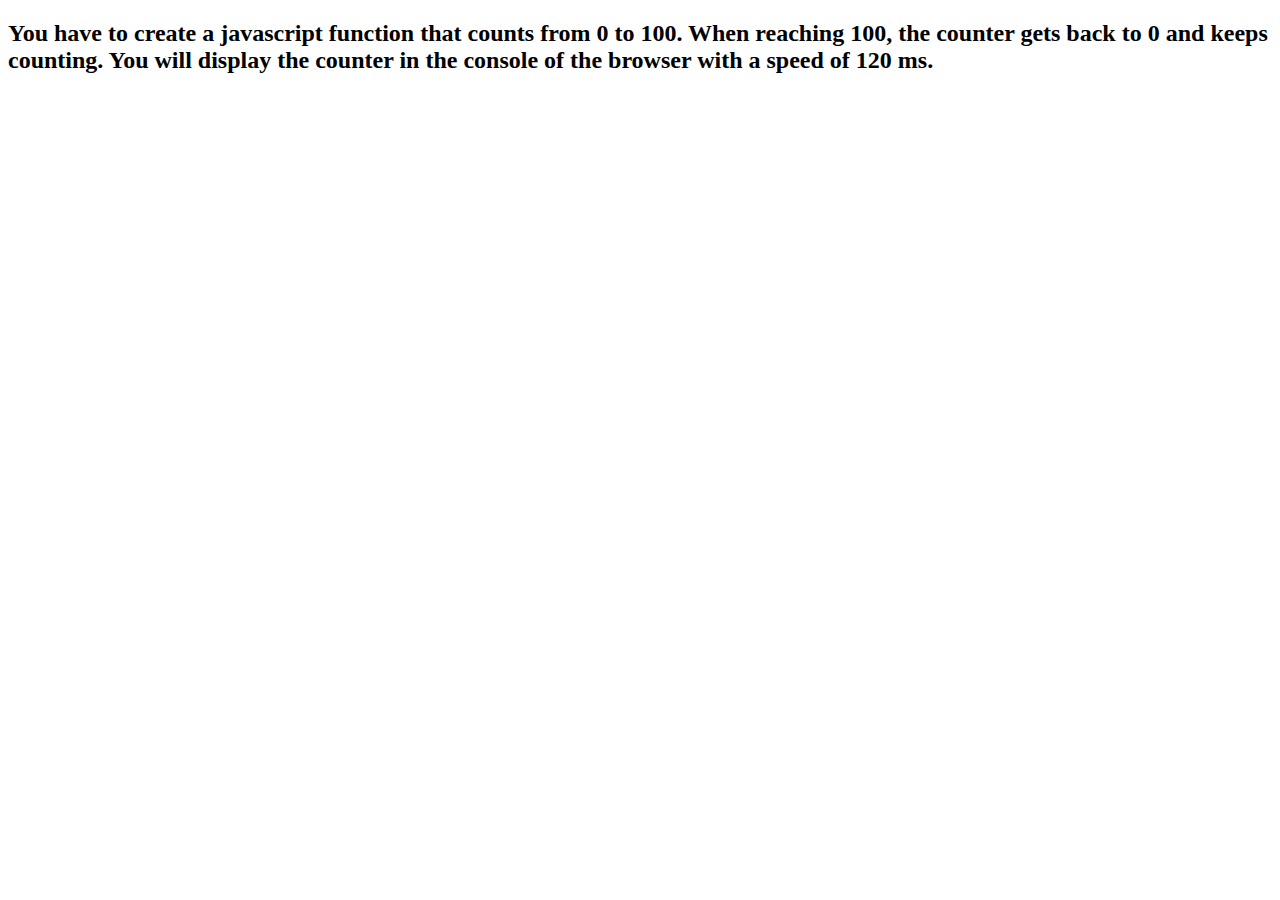
<file: task1/index.html>
<!DOCTYPE html>
<html lang="en" dir="ltr">

<head>
  <meta charset="utf-8">
  <title>counting</title>
</head>

<body>
  <header>
    <h2>You have to create a javascript function that counts from 0 to 100. When reaching 100, the counter gets back to 0 and keeps counting. You will display the counter in the console of the browser with a speed of 120 ms.</h2>
  </header>
  <script type="text/javascript" src="index.js">

  </script>
</body>

</html>
</file>
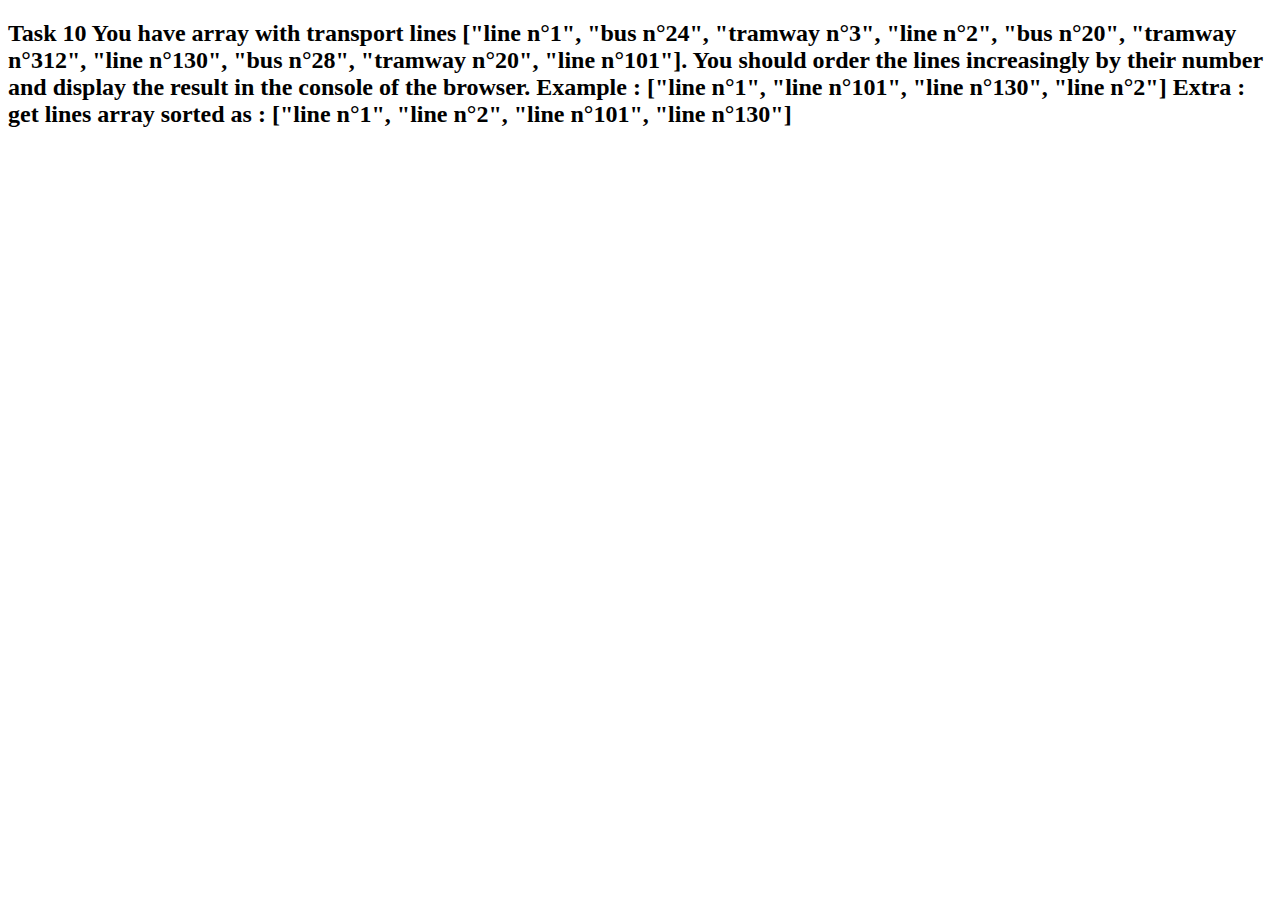
<file: task10/index.html>
<!DOCTYPE html>
<html lang="en" dir="ltr">

<head>
  <meta charset="utf-8">
  <title>task 10</title>
</head>

<body>

  <h2>Task 10

    You have array with transport lines ["line n°1", "bus n°24", "tramway n°3", "line n°2", "bus n°20", "tramway n°312", "line n°130", "bus n°28", "tramway n°20", "line n°101"].

    You should order the lines increasingly by their number and display the result in the console of the browser.

    Example : ["line n°1", "line n°101", "line n°130", "line n°2"]

    Extra : get lines array sorted as : ["line n°1", "line n°2", "line n°101", "line n°130"]</h2>
  <script type="text/javascript" src="index.js">

  </script>
</body>

</html>
</file>
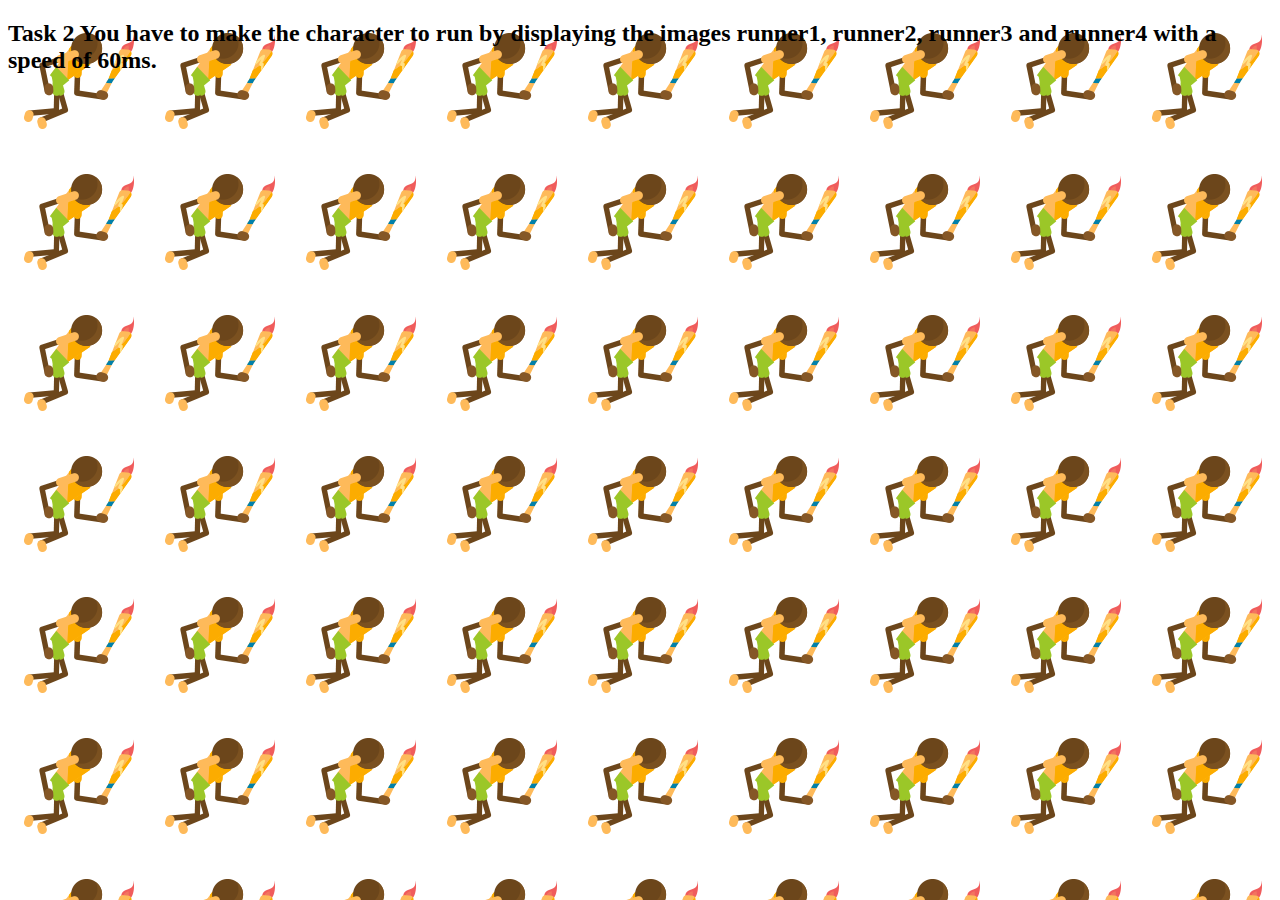
<file: task2/index.html>
<!DOCTYPE html>
<html lang="en" dir="ltr">

<head>
  <meta charset="utf-8">
  <title>Running</title>
</head>


<body>
  <header>
    <h2>Task 2

      You have to make the character to run by displaying the images runner1, runner2, runner3 and runner4 with a speed of 60ms.</h2>
  </header>


  <script type="text/javascript" src="index.js">

  </script>
</body>

</html>
</file>
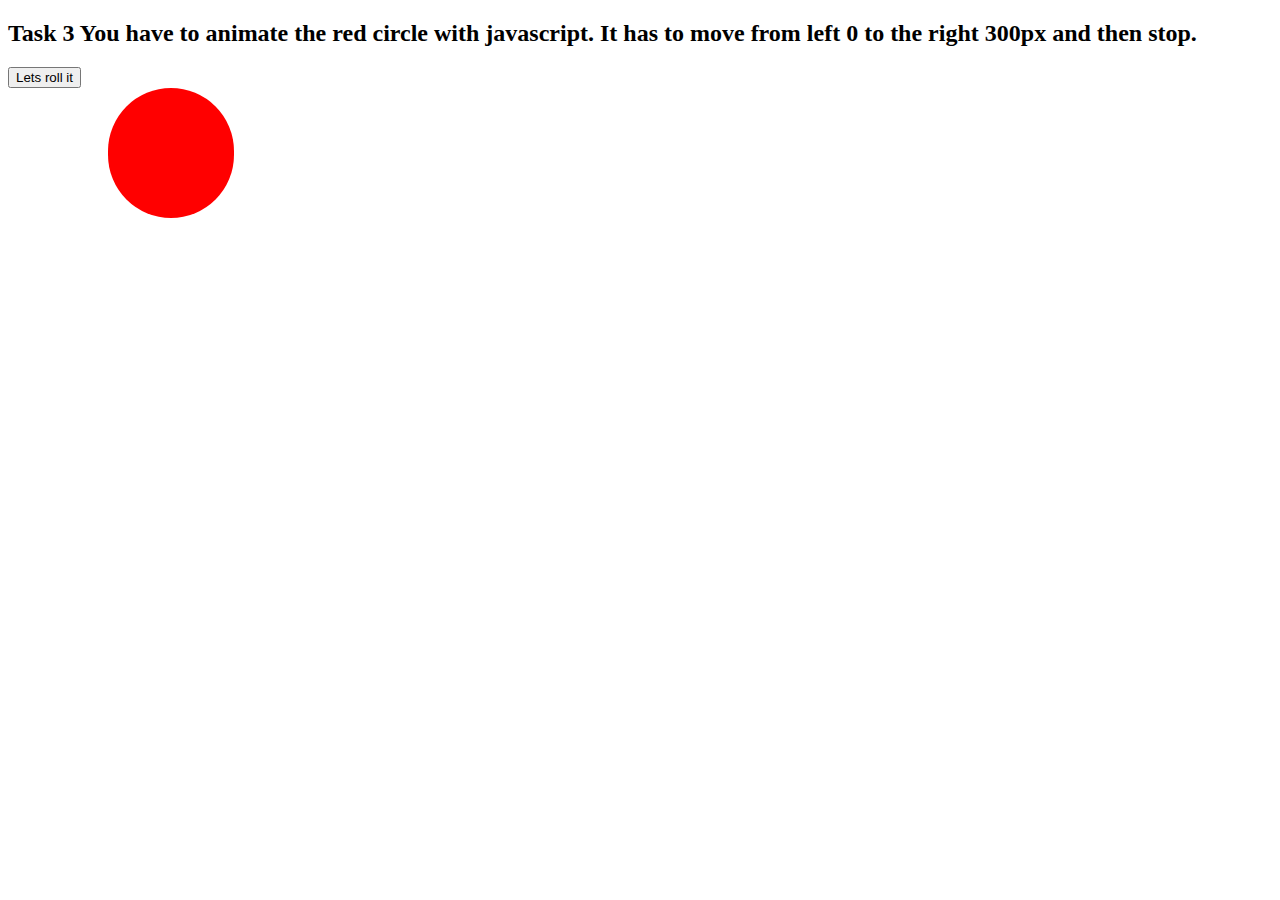
<file: task3/index.html>
<!DOCTYPE html>
<html lang="en" dir="ltr">

<head>
  <meta charset="utf-8">
  <title>Red Circle</title>
  <style media="screen">
    #demo{
      position: relative;
      left:100px;
  width: 10%;
  height: 130px;
background-color: red;
border-radius: 68px;

}

  </style>
</head>

<body>
  <h2>Task 3

    You have to animate the red circle with javascript. It has to move from left 0 to the right 300px and then stop.</h2>

  <button type="button" name="button" onclick="myAnimation()">Lets roll it</button>
  <div id="demo">

  </div>

  <script type="text/javascript" src="index.js">

  </script>
</body>

</html>
</file>
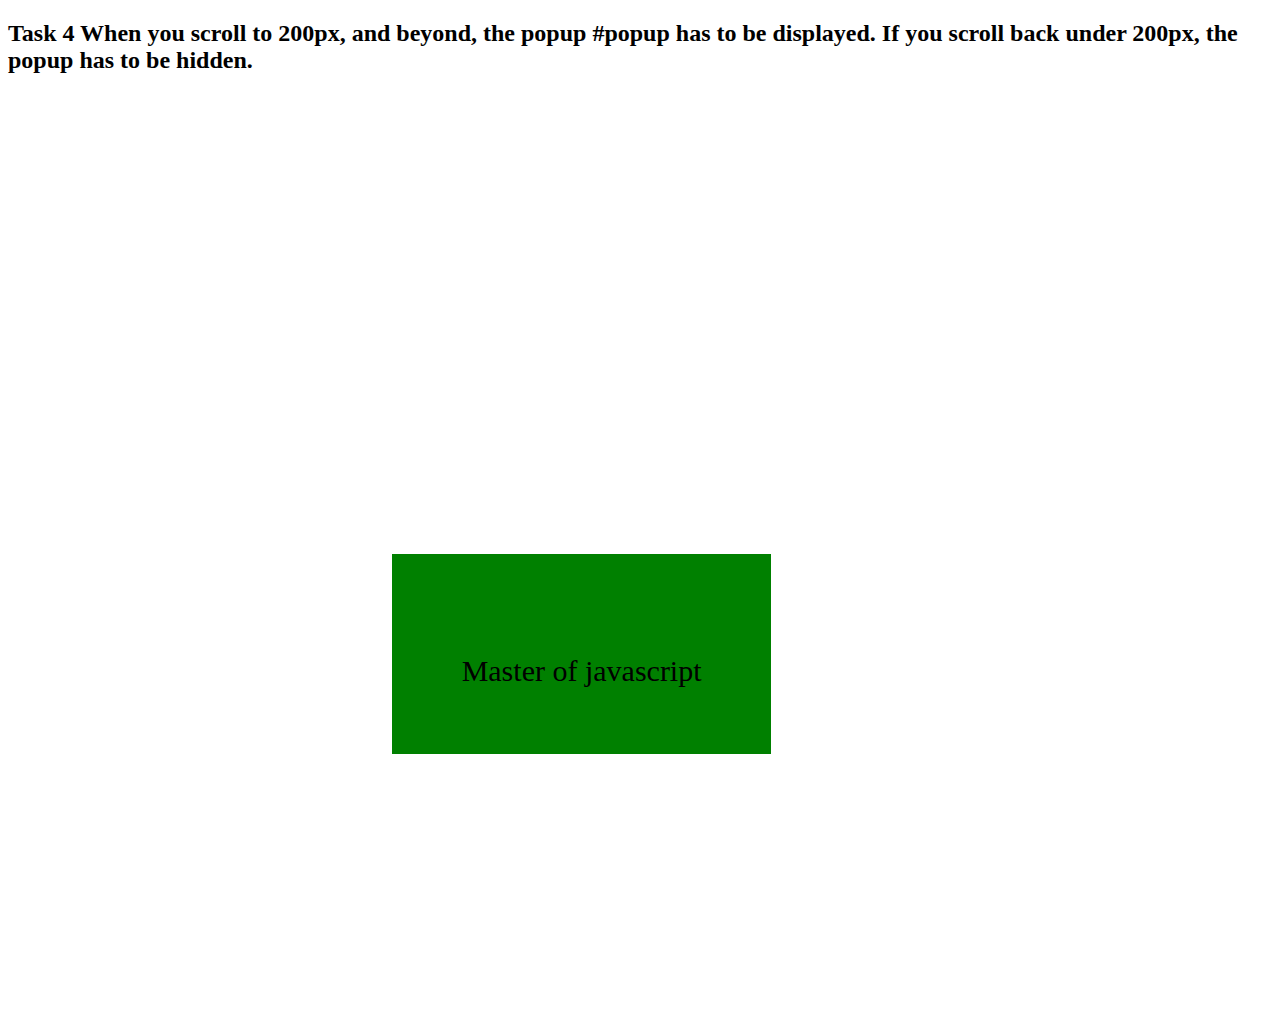
<file: task4/index.html>
<!DOCTYPE html>
<html lang="en" dir="ltr">

<head>
  <meta charset="utf-8">
  <title>task 4</title>
  <link rel="stylesheet" href="index.css">
</head>

<body style="height:1000px">
  <h2>Task 4

    When you scroll to 200px, and beyond, the popup #popup has to be displayed. If you scroll back under 200px, the popup has to be hidden.</h2>

  <div id="popup">
    <p>Master of javascript</p>

  </div>
  <script type="text/javascript" src="index.js">

  </script>
</body>

</html>
</file>
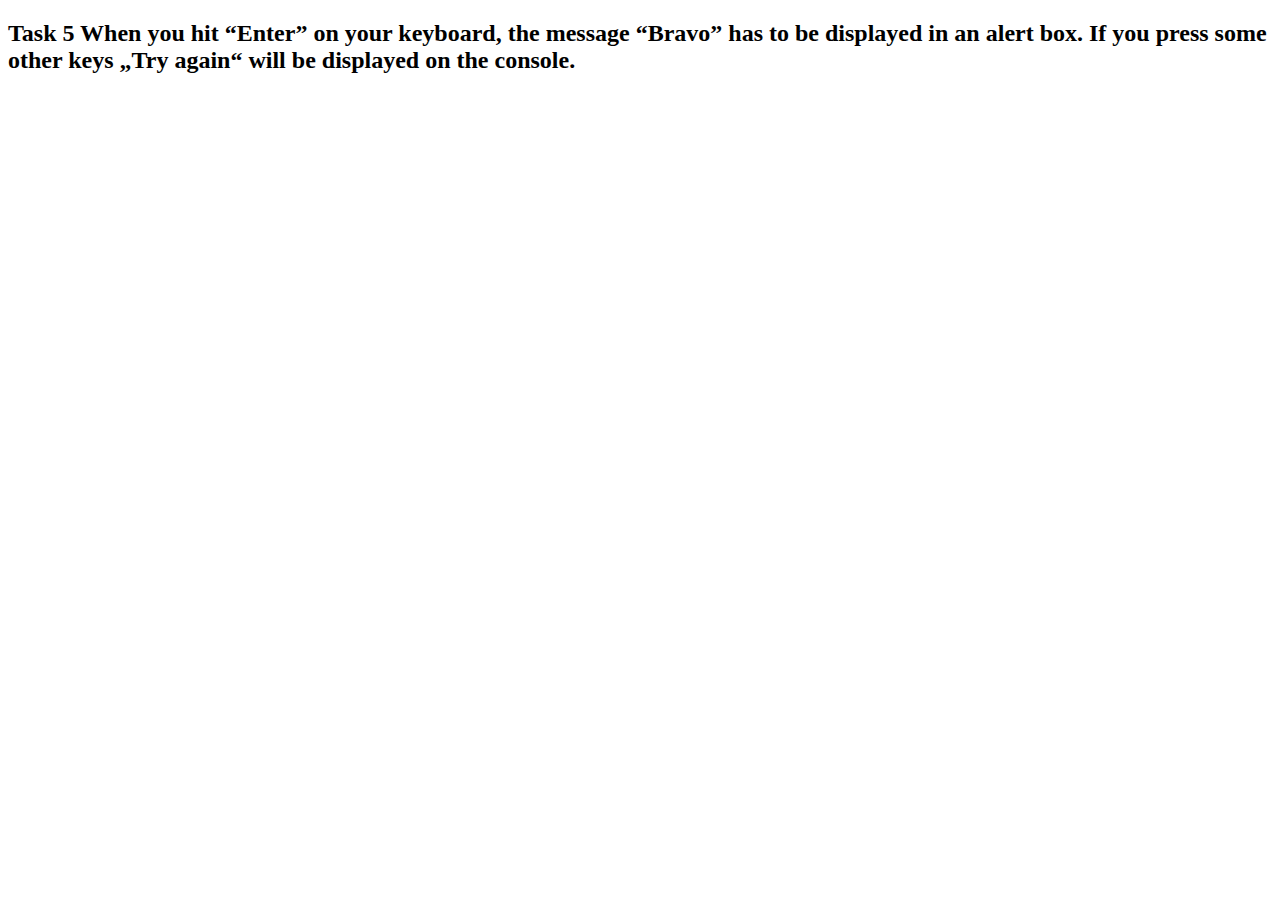
<file: task5/index.html>
<!DOCTYPE html>
<html lang="en" dir="ltr">

<head>
  <meta charset="utf-8">
  <title>task5</title>
</head>

<body>
  <h2>Task 5

    When you hit “Enter” on your keyboard, the message “Bravo” has to be displayed in an alert box. If you press some other keys „Try again“ will be displayed on the console.</h2>
  <script type="text/javascript" src="index.js">


  </script>
</body>

</html>
</file>
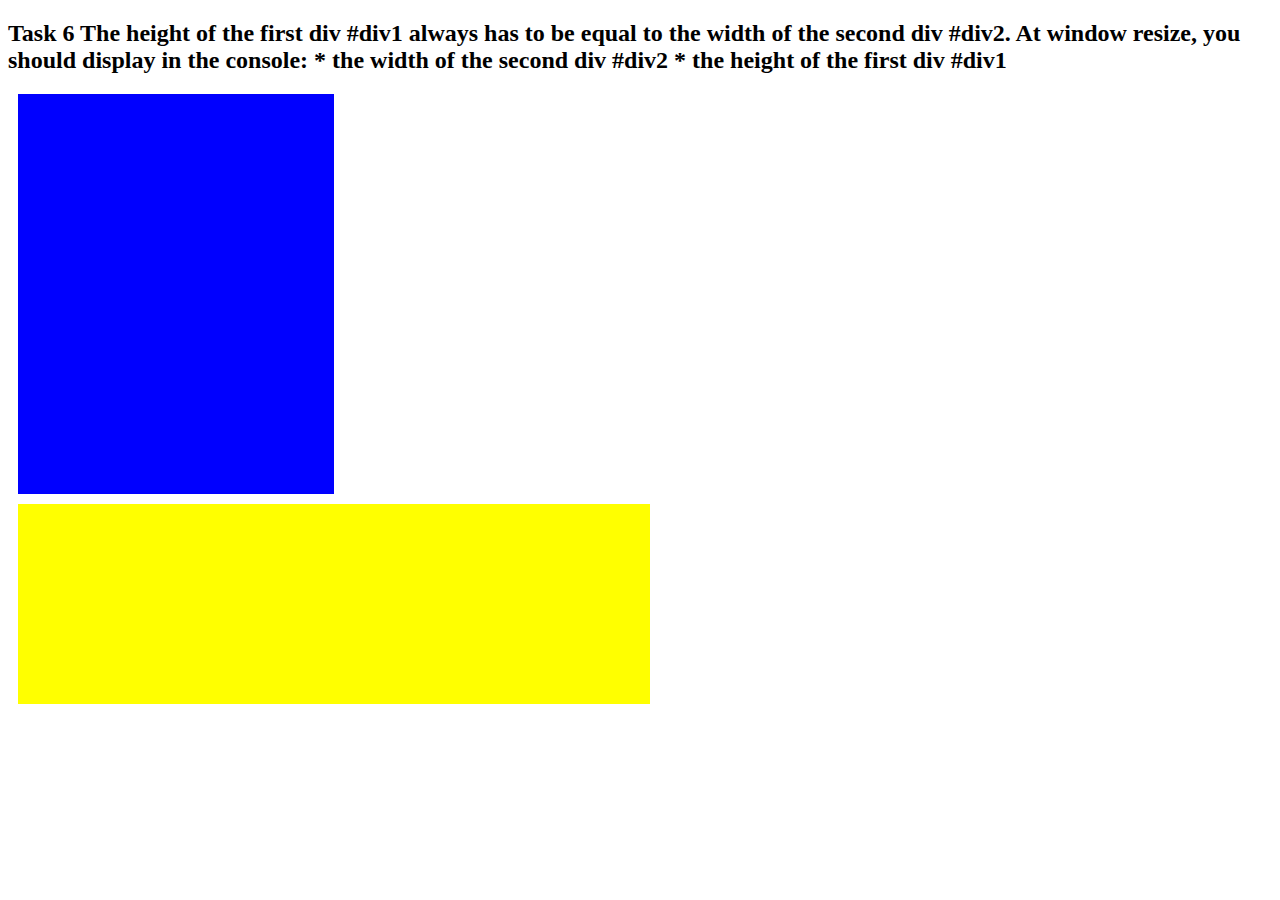
<file: task6/index.html>
<!DOCTYPE html>
<html lang="en" dir="ltr">

<head>
  <meta charset="utf-8">
  <title>task6</title>
  <link rel="stylesheet" href="index.css" type="text/css">

</head>

<body>
  <h2>Task 6

    The height of the first div #div1 always has to be equal to the width of the second div #div2. At window resize, you should display in the console:

    * the width of the second div #div2

    * the height of the first div #div1</h2>
  <script type="text/javascript" src="index.js">

  </script>
  <div id="div1">

  </div>
  <div id="div2">

  </div>
</body>

</html>
</file>
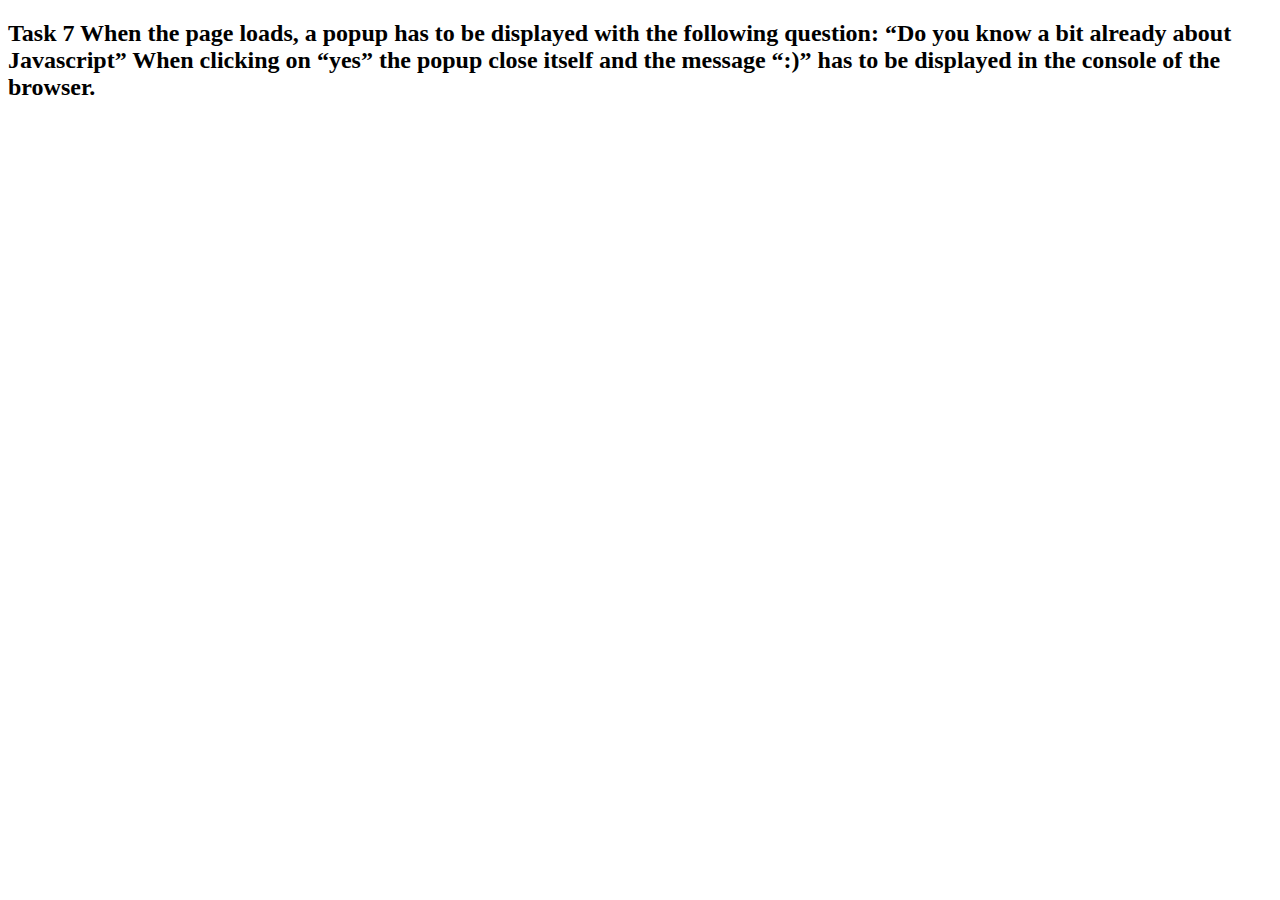
<file: task7/index.html>
<!DOCTYPE html>
<html lang="en" dir="ltr">

<head>
  <meta charset="utf-8">
  <title>task 7</title>
</head>

<body>
  <h2>Task 7

    When the page loads, a popup has to be displayed with the following question: “Do you know a bit already about Javascript” When clicking on “yes” the popup close itself and the message “:)” has to be displayed in the console of the browser.</h2>

  <script type="text/javascript" src="index.js">

  </script>
</body>

</html>
</file>
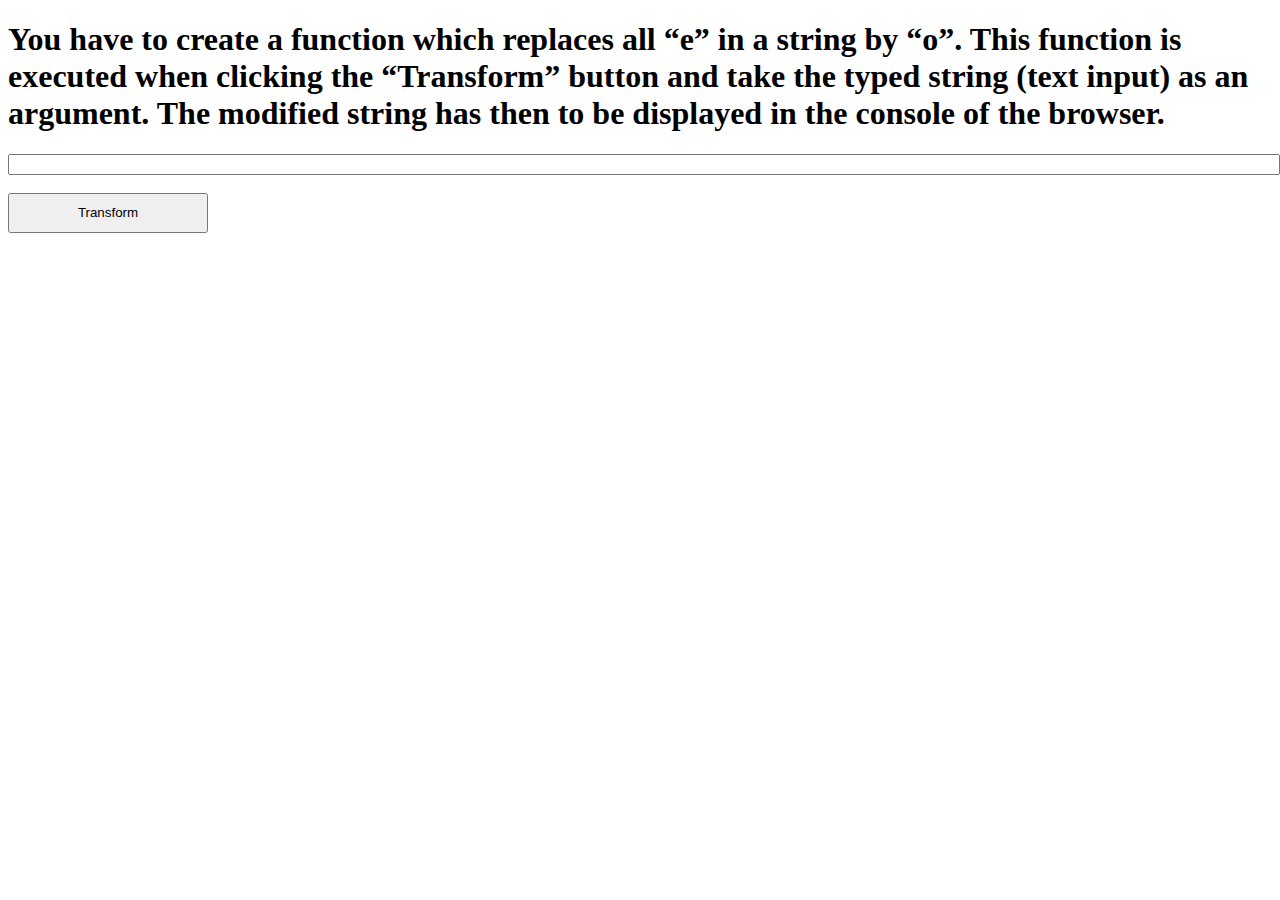
<file: task8/index.html>
<!DOCTYPE html>
<html lang="en" dir="ltr">

<head>
  <meta charset="utf-8">
  <link rel="stylesheet" href="index.css" type="text/css">
  <title>task 8</title>
</head>

<body>
  <h1>You have to create a function which replaces all “e” in a string by “o”. This function is executed when clicking the “Transform” button and take the typed string (text input) as an argument. The modified string has then to be displayed in the
    console of the browser.</h1>
  <input type="text" name="textarea" id="input"><br><br>
  <div class="button">
    <button type="button" name="button" onclick="myFunction()">Transform</button>
  </div>
  <div id="demo">

  </div>

  <script type="text/javascript" src="index.js">

  </script>


</body>

</html>
</file>
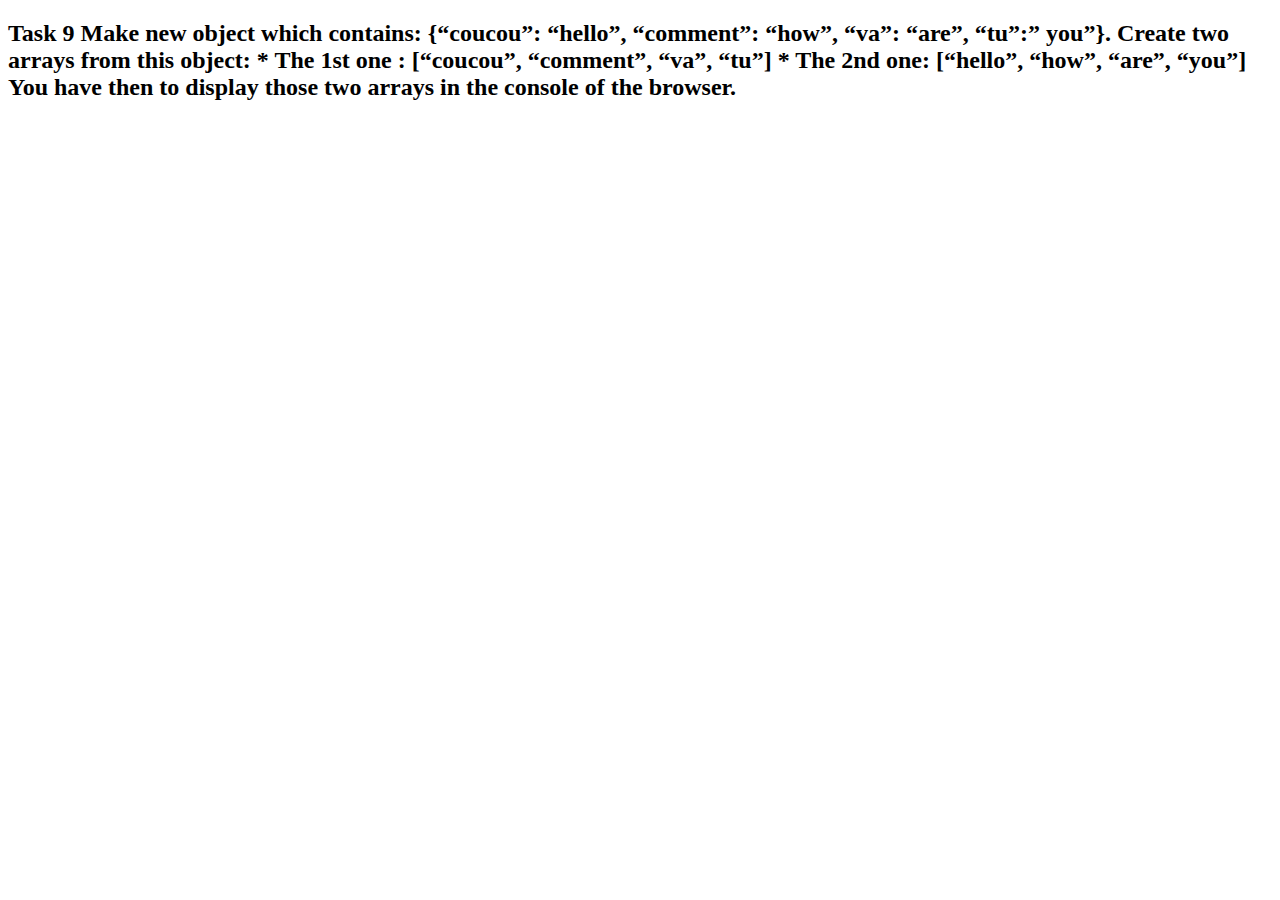
<file: task9/index.html>
<!DOCTYPE html>
<html lang="en" dir="ltr">

<head>
  <meta charset="utf-8">
  <title>task9</title>

</head>

<body>
  <h2>Task 9

    Make new object which contains: {“coucou”: “hello”, “comment”: “how”, “va”: “are”, “tu”:” you”}. Create two arrays from this object:

    * The 1st one : [“coucou”, “comment”, “va”, “tu”]

    * The 2nd one: [“hello”, “how”, “are”, “you”]

    You have then to display those two arrays in the console of the browser.</h2>
  <script type="text/javascript" src="index.js">

  </script>



</body>

</html>
</file>
<file: task4/index.css>
#popup {
  position: relative;
  top: 50vh;
  left: 30vw;
  display: block;
  width: 30%;
  height: 200px;
  background-color: green;
}

p {
  position: relative;
  text-align: center;
  top: 100px;
  font-size: 30px;
}
</file>
<file: task6/index.css>
#div1 {
  height: 400px;
  width: 25%;
  background-color: blue;
  margin: 10px;
}

#div2 {
  height: 200px;
  width: 50%;
  background-color: yellow;
  margin: 10px;
}
</file>
<file: task8/index.css>
'
.button {
  margin: 0 auto;
}

button {
  text-align: center;
  width: 200px;
  height: 40px;
}

input {
  width: 100%
}
</file>
